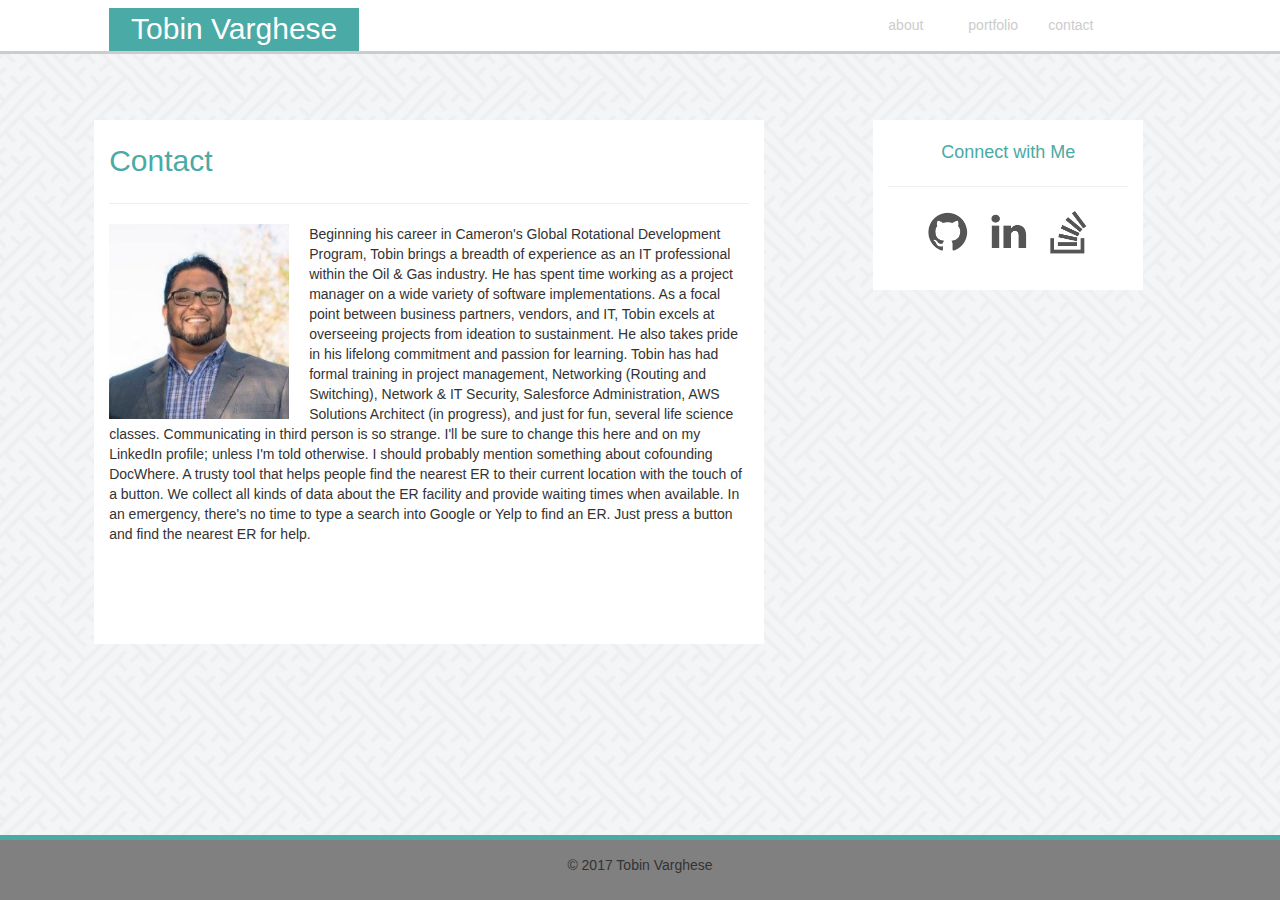
<file: index.html>
<!DOCTYPE html>
<html lang="en">
  <head>
    <meta charset="utf-8">
    <meta http-equiv="X-UA-Compatible" content="IE=edge">
    <meta name="viewport" content="width=device-width, initial-scale=1">
    <!-- The above 3 meta tags *must* come first in the head; any other head content must come *after* these tags -->
 
   

    <title>Tobin Varghese | About</title>

    <!-- Bootstrap core CSS -->
    <link href="assets/dist/css/bootstrap.min.css" rel="stylesheet">

    <!-- IE10 viewport hack for Surface/desktop Windows 8 bug -->
    <link href="assets/css/ie10-viewport-bug-workaround.css" rel="stylesheet">

    <!-- Custom styles for this template 
    <link href="assets/css/jumbotron.css" rel="stylesheet">-->
    <link rel="stylesheet" type="text/css" href="assets/css/style1.css">
 
    <script src="assets/js/ie-emulation-modes-warning.js"></script>

  
  </head>

  <body>
 

<!-- TOP OF PAGE - MENU AREA -->
   
    <div class="container-static">
  
     
    <!-- ROW 1                     ***** HEADER *****               -->

     
        <div class="row whiteback navbar-fixed-top">

        <!-- COLUMN 1 -->

          <div class="col-lg-3 col-lg-offset-1">
                        <div class="d-block tab">Tobin Varghese</div>
          </div>

        <!-- COLUMN 2 -->

          <div class="col-lg-3 col-lg-offset-4">
                    <div class="header clearfix">
                      <nav>
                        <ul class="nav navbar-nav">
                            <li class="short"><a class="gris" href="#">about</a></li>
                            <li class="short"><a class="gris" href="portfolio2.html">portfolio</a></li>
                            <li class="short"><a class="gris" href="contact2.html">contact</a></li>
                        </ul>
                      </nav>
                    </div>
          </div>
          
          </div>
        

   
    <!-- ROW 2                     ***** BODY *****               -->
   

      <div class="row topmarg">

  
        <!-- COLUMN 1 -->


        <div class="col-lg-4 col-lg-offset-1 whitebackno">
          <p class="title1">Contact</p>
            <hr>
             

<div class="botmarg"><img id="mypic" src="assets/images/mypic.jpeg">Beginning his career in Cameron's Global Rotational Development Program, Tobin brings a breadth of experience as an IT professional within the Oil & Gas industry. He has spent time working as a project manager on a wide variety of software implementations.  As a focal point between business partners, vendors, and IT, Tobin excels at overseeing projects from ideation to sustainment. He also takes pride in his lifelong commitment and passion for learning. Tobin has had formal training in project management, Networking (Routing and Switching), Network & IT Security, Salesforce Administration, AWS Solutions Architect (in progress), and just for fun, several life science classes.  Communicating in third person is so strange.  I'll be sure to change this here and on my LinkedIn profile; unless I'm told otherwise.  I should probably mention something about cofounding DocWhere.  A trusty tool that helps people find the nearest ER to their current location with the touch of a button.  We collect all kinds of data about the ER facility and provide waiting times when available.  In an emergency, there's no time to type a search into Google or Yelp to find an ER.  Just press a button and find the nearest ER for help.</div>
           
        </div>
  

            <!-- COLUMN 2 -->

        <div class="col-lg-3 col-lg-offset-1 whitebackno-sm botmarg">
          <p class="title">Connect with Me</p>
              <hr>
                <a href="#"><img class="icons" src="assets/images/git.jpg"></a>
                <a href="#"><img class="icons" src="assets/images/linked.jpg"></a>
                <a href="#"><img class="icons" src="assets/images/stacko.jpg"></a>
       </div>
      
      </div>

   
  
    <!-- ROW 3  WITH 1 COLUMN                  ***** FOOTER *****               -->
  
   
      <div class="row navbar-fixed-bottom">
        <div class="col-lg-12 bottom">
            <footer>
              <p>&copy; 2017  Tobin Varghese</p>
            </footer>
        </div>
      </div>
    


</div>
    <!-- Bootstrap core JavaScript
    ================================================== -->
    <!-- Placed at the end of the document so the pages load faster -->
    <script src="https://ajax.googleapis.com/ajax/libs/jquery/1.12.4/jquery.min.js"></script>
    <script>window.jQuery || document.write('<script src="../../assets/js/vendor/jquery.min.js"><\/script>')</script>
    <script src="assets/dist/js/bootstrap.min.js"></script>
    <!-- IE10 viewport hack for Surface/desktop Windows 8 bug -->
    <script src="assets/js/ie10-viewport-bug-workaround.js"></script>
  </body>
</html>
</file>
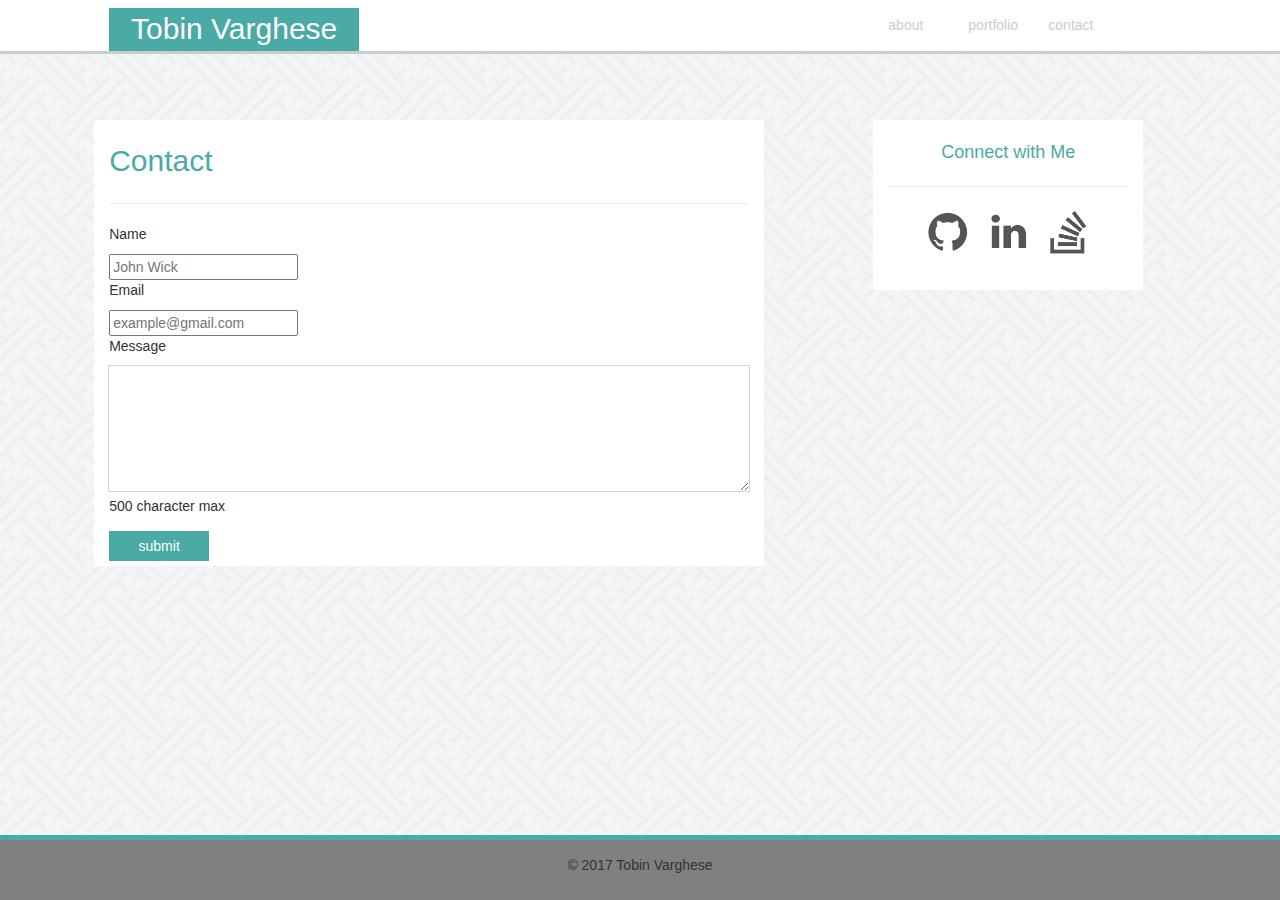
<file: contact2.html>
<!DOCTYPE html>
<html lang="en">
  <head>
    <meta charset="utf-8">
    <meta http-equiv="X-UA-Compatible" content="IE=edge">
    <meta name="viewport" content="width=device-width, initial-scale=1">
    <!-- The above 3 meta tags *must* come first in the head; any other head content must come *after* these tags -->
 
   

    <title>Tobin Varghese | Contact</title>

    <!-- Bootstrap core CSS -->
    <link href="assets/dist/css/bootstrap.min.css" rel="stylesheet">

    <!-- IE10 viewport hack for Surface/desktop Windows 8 bug -->
    <link href="assets/css/ie10-viewport-bug-workaround.css" rel="stylesheet">

    <!-- Custom styles for this template 
    <link href="assets/css/jumbotron.css" rel="stylesheet">-->
    <link rel="stylesheet" type="text/css" href="assets/css/style1.css">
 
    <script src="assets/js/ie-emulation-modes-warning.js"></script>

  
  </head>

  <body>
 

<!-- TOP OF PAGE - MENU AREA -->
   
    <div class="container-static">
  
     
    <!-- ROW 1                     ***** HEADER *****               -->

     
        <div class="row whiteback navbar-fixed-top">

        <!-- COLUMN 1 -->

          <div class="col-lg-3 col-lg-offset-1">
                        <div class="d-block tab">Tobin Varghese</div>
          </div>

        <!-- COLUMN 2 -->

          <div class="col-lg-3 col-lg-offset-4">
                    <div class="header clearfix">
                      <nav>
                        <ul class="nav navbar-nav">
                            <li class="short"><a class="gris" href="index.html">about</a></li>
                            <li class="short"><a class="gris" href="portfolio2.html">portfolio</a></li>
                            <li class="short"><a class="gris" href="#">contact</a></li>
                        </ul>
                      </nav>
                    </div>
          </div>
          
          </div>
        

   
    <!-- ROW 2                     ***** BODY *****               -->
   

      <div class="row topmarg">

  
        <!-- COLUMN 1 -->


        <div class="col-lg-4 col-lg-offset-1 whitebackno">
          <p class="title1">Contact</p>
            <hr>
              <form>
                <p class="entryLabels">Name</p>
                <input class="tbox" type="text" placeholder="John Wick" maxlength="30">
                <p class="entryLabels">Email</p>
                <input class="tbox" type="text" placeholder="example@gmail.com" maxlength="50">
                <p class="entryLabels">Message</p>
                <textarea></textarea>
                <p>500 character max</p>
                <input class="subm" type="submit" value="submit"> 
              </form>
        </div>
  

            <!-- COLUMN 2 -->

        <div class="col-lg-3 col-lg-offset-1 whitebackno-sm botmarg">
          <p class="title">Connect with Me</p>
              <hr>
                <a href="#"><img class="icons" src="assets/images/git.jpg"></a>
                <a href="#"><img class="icons" src="assets/images/linked.jpg"></a>
                <a href="#"><img class="icons" src="assets/images/stacko.jpg"></a>
       </div>
      
      </div>

   
  
    <!-- ROW 3  WITH 1 COLUMN                  ***** FOOTER *****               -->
  
   
      <div class="row navbar-fixed-bottom">
        <div class="col-lg-12 bottom">
            <footer>
              <p>&copy; 2017  Tobin Varghese</p>
            </footer>
        </div>
      </div>
    


</div>
    <!-- Bootstrap core JavaScript
    ================================================== -->
    <!-- Placed at the end of the document so the pages load faster -->
    <script src="https://ajax.googleapis.com/ajax/libs/jquery/1.12.4/jquery.min.js"></script>
    <script>window.jQuery || document.write('<script src="../../assets/js/vendor/jquery.min.js"><\/script>')</script>
    <script src="assets/dist/js/bootstrap.min.js"></script>
    <!-- IE10 viewport hack for Surface/desktop Windows 8 bug -->
    <script src="assets/js/ie10-viewport-bug-workaround.js"></script>
  </body>
</html>
</file>
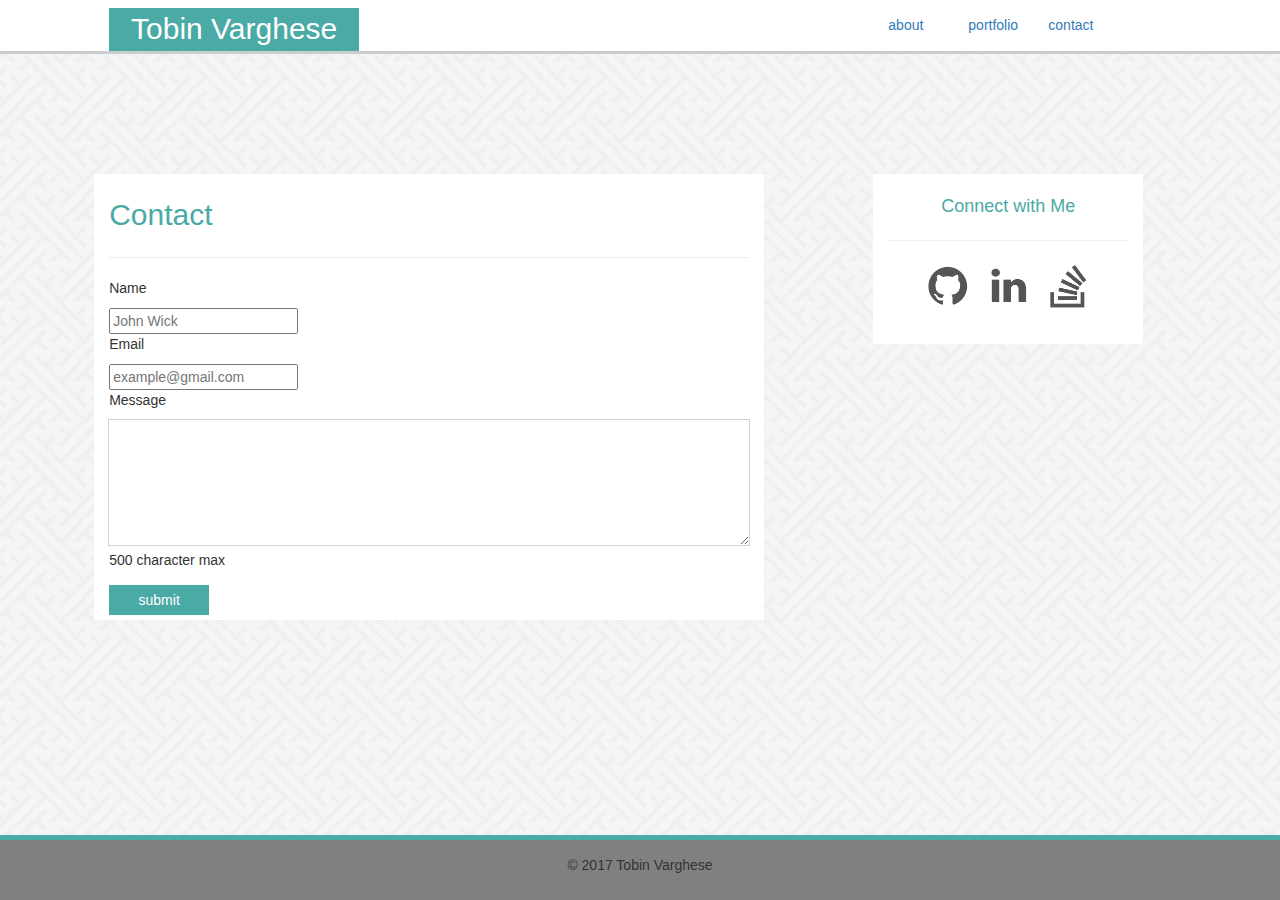
<file: index1.html>
<!DOCTYPE html>
<html lang="en">
  <head>
    <meta charset="utf-8">
    <meta http-equiv="X-UA-Compatible" content="IE=edge">
    <meta name="viewport" content="width=device-width, initial-scale=1">
    <!-- The above 3 meta tags *must* come first in the head; any other head content must come *after* these tags -->
 
   

    <title>Tobin Varghese | Portfolio</title>

    <!-- Bootstrap core CSS -->
    <link href="assets/dist/css/bootstrap.min.css" rel="stylesheet">

    <!-- IE10 viewport hack for Surface/desktop Windows 8 bug -->
    <link href="assets/css/ie10-viewport-bug-workaround.css" rel="stylesheet">

    <!-- Custom styles for this template -->
    <link href="assets/css/jumbotron.css" rel="stylesheet">
    <link rel="stylesheet" type="text/css" href="assets/css/style1.css">
 
    <script src="assets/js/ie-emulation-modes-warning.js"></script>

  
  </head>

  <body>
 

<!-- TOP OF PAGE - MENU AREA -->
   
    <div class="container-static">
  
     
    <!-- ROW 1                     ***** HEADER *****               -->

     
        <div class="row whiteback">

        <!-- COLUMN 1 -->

          <div class="col-lg-3 col-lg-offset-1">
                        <div class="d-block tab">Tobin Varghese</div>
          </div>

        <!-- COLUMN 2 -->

          <div class="col-lg-3 col-lg-offset-4">
                    <div class="header clearfix">
                      <nav>
                        <ul class="nav navbar-nav">
                            <li class="short"><a href="index.html">about</a></li>
                            <li class="short"><a href="portfolio.html">portfolio</a></li>
                            <li class="short"><a href="#">contact</a></li>
                        </ul>
                      </nav>
                    </div>
          </div>
          
          </div>
        

   
    <!-- ROW 2                     ***** BODY *****               -->
   

      <div class="row topmarg">

  
        <!-- COLUMN 1 -->


        <div class="col-lg-4 col-lg-offset-1 whitebackno">
          <p class="title1">Contact</p>
            <hr>
              <form>
                <p class="entryLabels">Name</p>
                <input class="tbox" type="text" placeholder="John Wick" maxlength="30">
                <p class="entryLabels">Email</p>
                <input class="tbox" type="text" placeholder="example@gmail.com" maxlength="50">
                <p class="entryLabels">Message</p>
                <textarea></textarea>
                <p>500 character max</p>
                <input class="subm" type="submit" value="submit"> 
              </form>
        </div>
  

            <!-- COLUMN 2 -->

        <div class="col-lg-3 col-lg-offset-1 whitebackno-sm">
          <p class="title">Connect with Me</p>
              <hr>
                <a href="#"><img class="icons" src="assets/images/git.jpg"></a>
                <a href="#"><img class="icons" src="assets/images/linked.jpg"></a>
                <a href="#"><img class="icons" src="assets/images/stacko.jpg"></a>
       </div>
      
      </div>

   
  
    <!-- ROW 3  WITH 1 COLUMN                  ***** FOOTER *****               -->
  
   
      <div class="row navbar-fixed-bottom">
        <div class="col-lg-12 bottom">
            <footer>
              <p>&copy; 2017  Tobin Varghese</p>
            </footer>
        </div>
      </div>
    


</div>
    <!-- Bootstrap core JavaScript
    ================================================== -->
    <!-- Placed at the end of the document so the pages load faster -->
    <script src="https://ajax.googleapis.com/ajax/libs/jquery/1.12.4/jquery.min.js"></script>
    <script>window.jQuery || document.write('<script src="../../assets/js/vendor/jquery.min.js"><\/script>')</script>
    <script src="assets/dist/js/bootstrap.min.js"></script>
    <!-- IE10 viewport hack for Surface/desktop Windows 8 bug -->
    <script src="assets/js/ie10-viewport-bug-workaround.js"></script>
  </body>
</html>
</file>
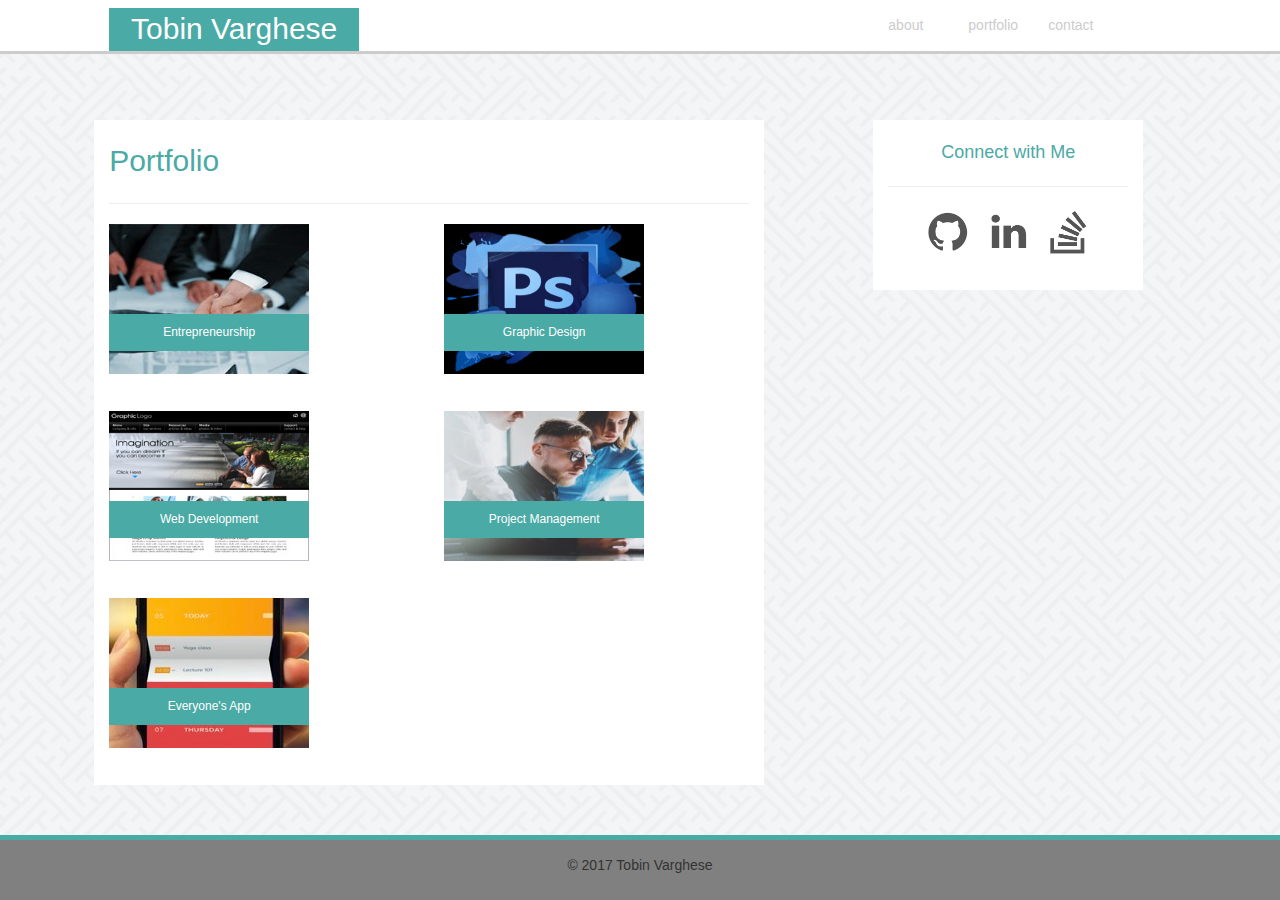
<file: portfolio2.html>
<!DOCTYPE html>
<html lang="en">
  <head>
    <meta charset="utf-8">
    <meta http-equiv="X-UA-Compatible" content="IE=edge">
    <meta name="viewport" content="width=device-width, initial-scale=1">
    <!-- The above 3 meta tags *must* come first in the head; any other head content must come *after* these tags -->
 
   

    <title>Tobin Varghese | Portfolio</title>

    <!-- Bootstrap core CSS -->
    <link href="assets/dist/css/bootstrap.min.css" rel="stylesheet">

    <!-- IE10 viewport hack for Surface/desktop Windows 8 bug -->
    <link href="assets/css/ie10-viewport-bug-workaround.css" rel="stylesheet">

    <!-- Custom styles for this template -->
    <link href="assets/css/jumbotron.css" rel="stylesheet">
    <link rel="stylesheet" type="text/css" href="assets/css/style1.css">
 
    <script src="assets/js/ie-emulation-modes-warning.js"></script>

  
  </head>

  <body>
 

<!-- TOP OF PAGE - MENU AREA -->
   
    <div class="container-static">
  
     
    <!-- ROW 1                     ***** HEADER *****               -->

     
        <div class="row whiteback navbar-fixed-top">

        <!-- COLUMN 1 -->

          <div class="col-lg-3 col-lg-offset-1">
                        <div class="d-block tab">Tobin Varghese</div>
          </div>

        <!-- COLUMN 2 -->

          <div class="col-lg-3 col-lg-offset-4">
                    <div class="header clearfix">
                      <nav>
                        <ul class="nav navbar-nav">
                            <li class="short"><a class="gris" href="index.html">about</a></li>
                            <li class="short"><a class="gris" href="#">portfolio</a></li>
                            <li class="short"><a class="gris" href="contact2.html">contact</a></li>
                        </ul>
                      </nav>
                    </div>
          </div>
          
          </div>
        
<!-- ***************************************************************************************** -->
    <!-- ROW 2                     ***** BODY *****               -->
   






      <div class="row topmarg">

  
        <!-- COLUMN 1 -->


        <div class="col-lg-4 col-lg-offset-1 whitebackno botmarg">
          <p class="title1">Portfolio</p>
            <hr>
        
              <div class="row">
                  <div class="col-lg-6">
                      <div id="piccontain">
                        <div class="nut one"><a href="#"><img class="pic port1" src="assets/images/handshake.jpg"></a>
                          <div class="labelx 1">Entrepreneurship</div></img>
                        </div>
                      </div>
                 </div>
                  <div class="col-lg-6">
                    
                        <div class="nut two"><a href="#"><img class="pic port2" src="assets/images/photoshop.png"></a>
                          <div class="labelx 2">Graphic Design</div></img>
                        </div>
                      
                  </div>
              </div>
              <div class="row">
                    <div class="col-lg-6">
                        <div id="piccontain">
                          <div class="nut three"><a href="#"><img class="pic port3" src="assets/images/website.jpg"></a>
                            <div class="labelx 3">Web Development</div></img></div>
                        </div>
                   </div>
                    <div class="col-lg-6">
                      
                          <div class="nut four"><a href="#"><img class="pic port4" src="assets/images/projman.jpg"></a>
                            <div class="labelx 4">Project Management</div></img>
                          </div>
                    </div>
                        
              </div>
        
        <div class="row">
                    <div class="col-lg-6">
                        <div id="piccontain">
                          <div class="nut five"><a href="#"><img class="pic port5" src="assets/images/app.jpg"></a>
                            <div class="labelx 5">Everyone's App</div></img>
                          </div>
                        </div>
                    </div>
        
            <div class="col-lg-6"></div>
              
         </div>         
                
            
      </div> 
      









<!-- ***************************************************************************************** -->
            <!-- COLUMN 2        DO NOT TOUCH     CONNECT WITH ME section    DO NOT TOUCH  -->

        <div class="col-lg-3 col-lg-offset-1 whitebackno-sm botmarg">
          <p class="title">Connect with Me</p>
              <hr>
                <a href="#"><img class="icons" src="assets/images/git.jpg"></a>
                <a href="#"><img class="icons" src="assets/images/linked.jpg"></a>
                <a href="#"><img class="icons" src="assets/images/stacko.jpg"></a>
       </div>
      
      </div>







<!-- ***************************************************************************************** -->  
    <!-- ROW 3  WITH 1 COLUMN                  ***** FOOTER *****               -->
  
   
      <div class="row navbar-fixed-bottom">
        <div class="col-lg-12 bottom">
            <footer>
              <p>&copy; 2017  Tobin Varghese</p>
            </footer>
        </div>
      </div>
    


</div>
    <!-- Bootstrap core JavaScript
    ================================================== -->
    <!-- Placed at the end of the document so the pages load faster -->
    <script src="https://ajax.googleapis.com/ajax/libs/jquery/1.12.4/jquery.min.js"></script>
    <script>window.jQuery || document.write('<script src="../../assets/js/vendor/jquery.min.js"><\/script>')</script>
    <script src="assets/dist/js/bootstrap.min.js"></script>
    <!-- IE10 viewport hack for Surface/desktop Windows 8 bug -->
    <script src="assets/js/ie10-viewport-bug-workaround.js"></script>
  </body>
</html>
</file>
<file: assets/css/jumbotron.css>
/* Move down content because we have a fixed navbar that is 50px tall */
body {
  padding-top: 50px;
  padding-bottom: 20px;
}
</file>
<file: assets/css/style1.css>
body {

	background-color: #ffffff; 
	background-image: url("../images/criz.png");
	
	font-family: Arial, sans-serif; 

	margin: 0px auto; 
	padding: 0;


	
	}

.whiteback {
	background-color: #ffffff;
	min-width: 100%;
	border-bottom: solid #cccccc;


	
}

.topspace {
	margin-bottom: 30px;
}

.tab {
	text-align: center;

	margin-top: 8px;
	margin-left: 0px;
	background-color: #4aaaa5;
	font-size: 30px;
	color: #ffffff;
	width: 250px;
	vertical-align: bottom;
	
}


.bottom {
	
	vertical-align: bottom;
	background-color: gray;
	padding-top: 15px;
	padding-bottom: 15px;
	text-align: center;
	border-top: solid #4aaaa5;
	border-top-width:thick;
	}


.whitebackno {
	
	background-color: #ffffff;
	width: 670px;
	
}

.whitebackno-sm {
	background-color: #ffffff;
	width: 270px;
	height: 170px;
	text-align: center;


}

.icons {

	width: 50px;
	height: 50px;
	margin-left: 3px;
	margin-right: 3px;
	

	
}


.bigcolh {
	height: 450px;
}


.title1 {
	font-size: 30px;
	/*  font-weight: lighter;  */
	font-family: Arial, sans-serif;
	color: #4aaaa5;

	margin-top: 20px;

}


.title {
	font-size: 18px;
	font-weight: ;
	font-family: arial;
	color: #4aaaa5;
	text-align: center;
	padding-bottom: 0px;
	margin-top: 20px;

}

textarea {
	
	text-indent: 5px;
  	margin-bottom: 0px;
  	width: 100%;
  	height: 125px;
  	font-family: arial;
  	font-size: 12px;
  	-webkit-appearance: none;
  	-moz-appearance: none;
  	appearance: none;
  	box-shadow: none;
  	border-radius: none;
	color: #111111;
	border: none;
	outline: solid 1px;
	outline-color: lightgray;
	
}

.subm {
	margin-top: 5px;
	background-color: #4aaaa5;
	box-shadow: 0px;
	border: 0px;
	color: #ffffff;
	outline: none;
	min-width: 100px;
	min-height: 30px;
	border-radius: 0px;
	margin-bottom: 5px;

}

.botmarg {

margin-bottom: 100px;

}

.topmarg {
	margin-top: 120px;
}

.short {
	width: 80px;
}


.pic {
	display: flex;
	width: 200px;
	height: 150px;	
	
}


.labelx {
	position: relative;
	top: -60px;
	width: 200px;
	background-color: #4aaaa5;
	text-align: center;
	padding: 10px;
	color: #ffffff;
	font-size: 12px;

}


#piccontainX {

	
	display: flex;
	flex-direction: row;
	flex-wrap: wrap;
	
	justify-content: space-between;
	align-items: flex-start;
	align-content: flex-start;
	

}

#mypic {

	width: 200px;
	height: 200px;
	float: left;
	padding-right: 20px;
	padding-bottom: 5px;

}

.gris {
	color: #cccccc;
}
</file>
<file: assets/css/ie10-viewport-bug-workaround.css>
/*!
 * IE10 viewport hack for Surface/desktop Windows 8 bug
 * Copyright 2014-2015 Twitter, Inc.
 * Licensed under MIT (https://github.com/twbs/bootstrap/blob/master/LICENSE)
 */

/*
 * See the Getting Started docs for more information:
 * http://getbootstrap.com/getting-started/#support-ie10-width
 */
@-ms-viewport     { width: device-width; }
@-o-viewport      { width: device-width; }
@viewport         { width: device-width; }
</file>
